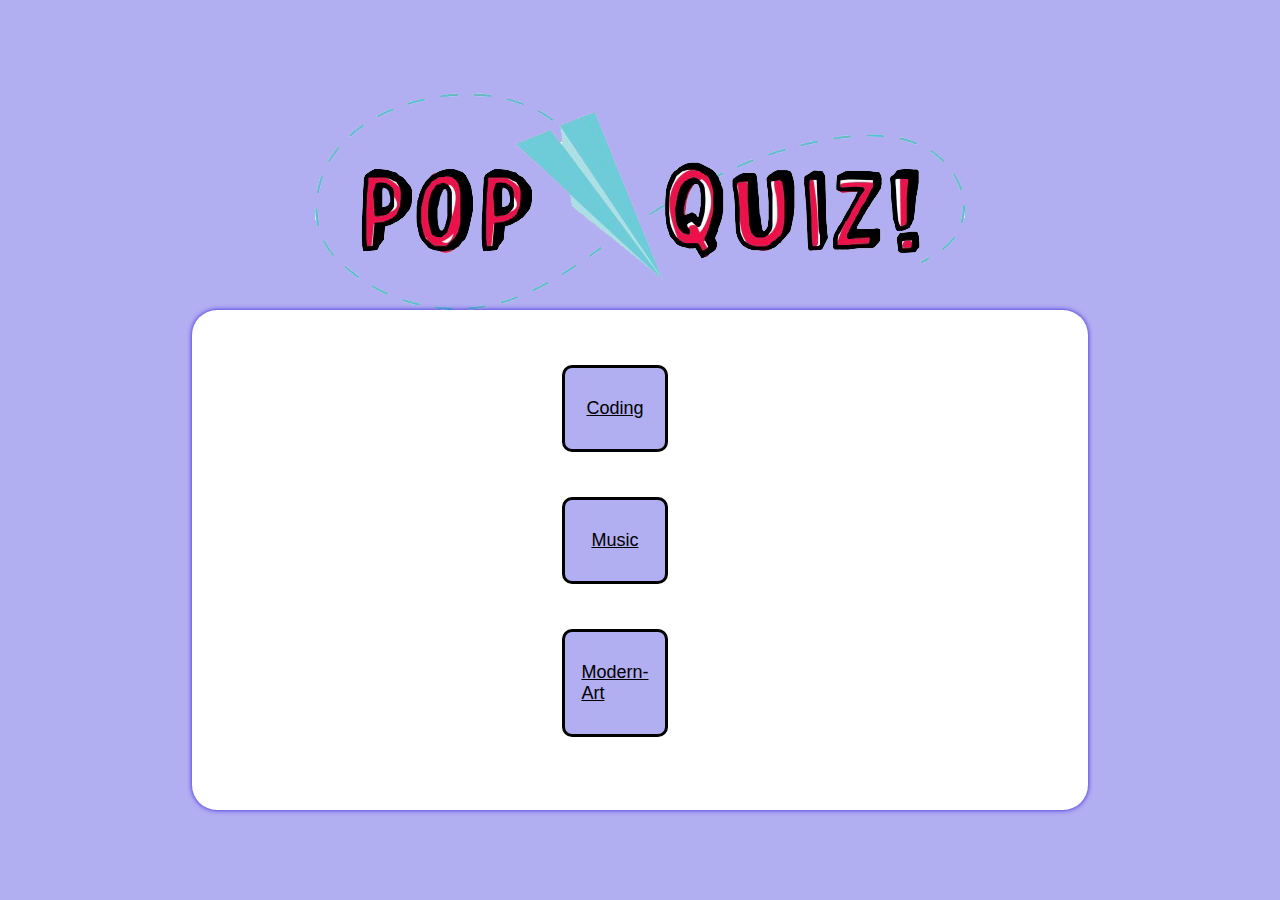
<file: index.html>
<!DOCTYPE html>

<html>

<head>
    <meta charset="utf-8">
    <meta http-equiv="X-UA-Compatible" content="IE=edge">
    <title>Quiz-Pop</title>
    <meta name="description" content="">
    <meta name="viewport" content="width=device-width, initial-scale=1">
    <link rel="stylesheet" href="css/styles.css">
</head>

<body>
    <div class="main">
        <img src="pop_quiz.png" alt="QuizPop" class="imgooo">
        <div class="box" id="box">
            <div class="butss">
                <a href="indexx.html" target="_blank" class="buts" id="codingbtn" onclick="{document.getElementById('codingbtn').style.pointerEvents='none',document.getElementById('codingbtn').style.backgroundColor='#130f40'}">Coding</a>
                <a href="Music.html" target="_blank" class="buts" id="musicbtn" onclick="{document.getElementById('musicbtn').style.pointerEvents='none',document.getElementById('musicbtn').style.backgroundColor='#130f40'}">Music</button></a>
                <a href="ModernArt.html" target="_blank" class="buts" id="modernbtn" onclick="{document.getElementById('modernbtn').style.pointerEvents='none',document.getElementById('modernbtn').style.backgroundColor='#130f40'}">Modern-Art</a>
            </div>


        </div>

    </div>

    <script src=" ./js/app.js "></script>
    <script src="./js/music.js "></script>
    <script src="./js/ModernArt.js "></script>
</body>

</html>
</file>
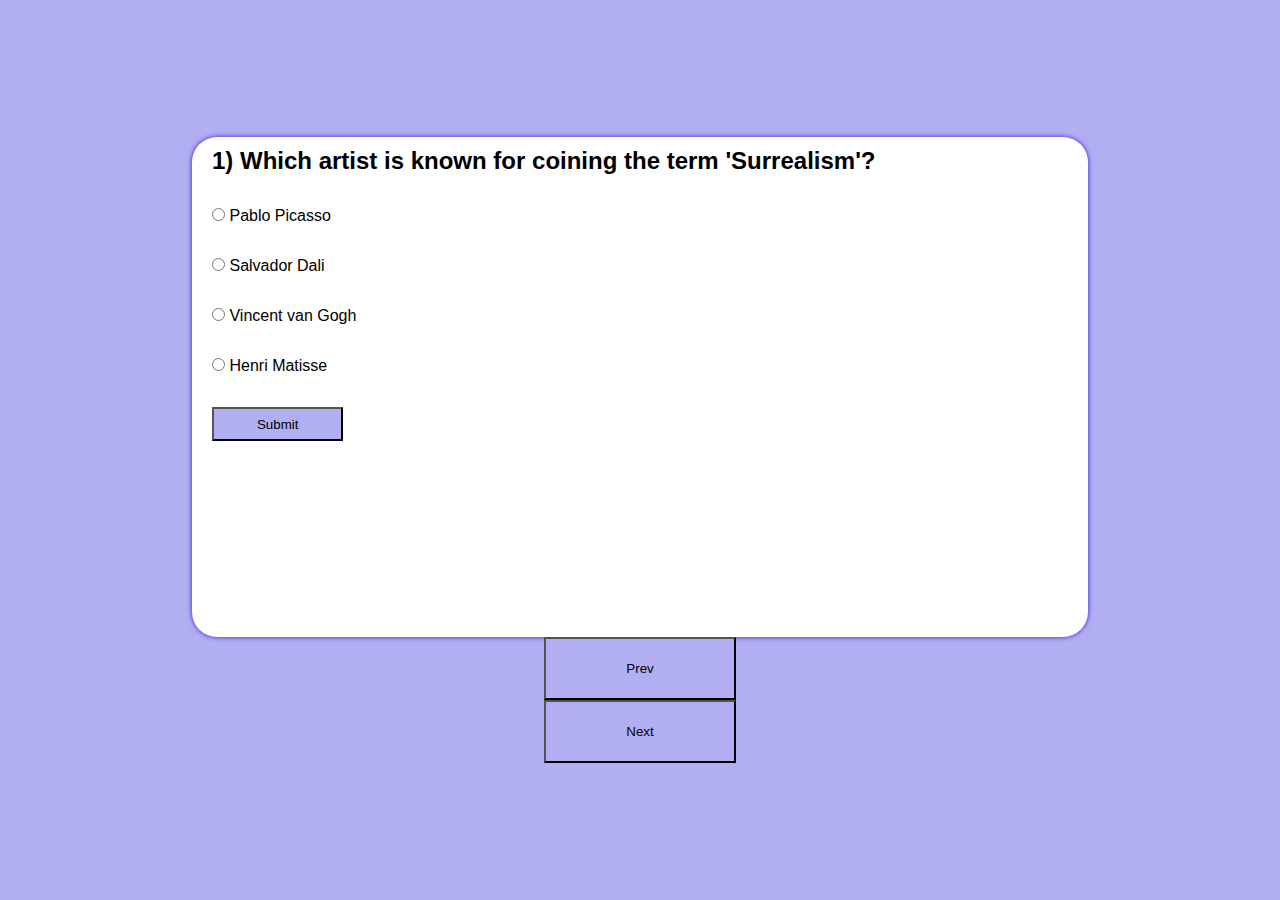
<file: ModernArt.html>
<!DOCTYPE html>

<html>

<head>
    <meta charset="utf-8">
    <meta http-equiv="X-UA-Compatible" content="IE=edge">
    <title>Quiz-Pop</title>
    <meta name="description" content="">
    <meta name="viewport" content="width=device-width, initial-scale=1">
    <link rel="stylesheet" href="css/styles.css">
</head>

<body>
    <div class="main">
        <div class="box" id="box">
            <h2 id="quebox"></h2>
            <div class="row">
                <input class="options" type="radio" id="Option1" name="option">
                <label for="Option1"></label>

            </div>

            <div class="row">
                <input class="options" type="radio" id="Option2" name="option">
                <label for="Option2"></label>

            </div>

            <div class="row">
                <input class="options" type="radio" id="Option3" name="option">
                <label for="Option3"></label>

            </div>

            <div class="row">
                <input class="options" type="radio" id="Option4" name="option">
                <label for="Option4"></label>

            </div>


            <button class="nextbtn" id="submitt" onclick="submitQuiz()">Submit</button>






        </div>
        <button class="nextbtn" id="prev" onclick="prevque()">Prev</button>
        <button class="nextbtn" id="prev" onclick="nextque()">Next</button>
    </div>


    <script src="./js/ModernArt.js"></script>

</body>

</html>
</file>
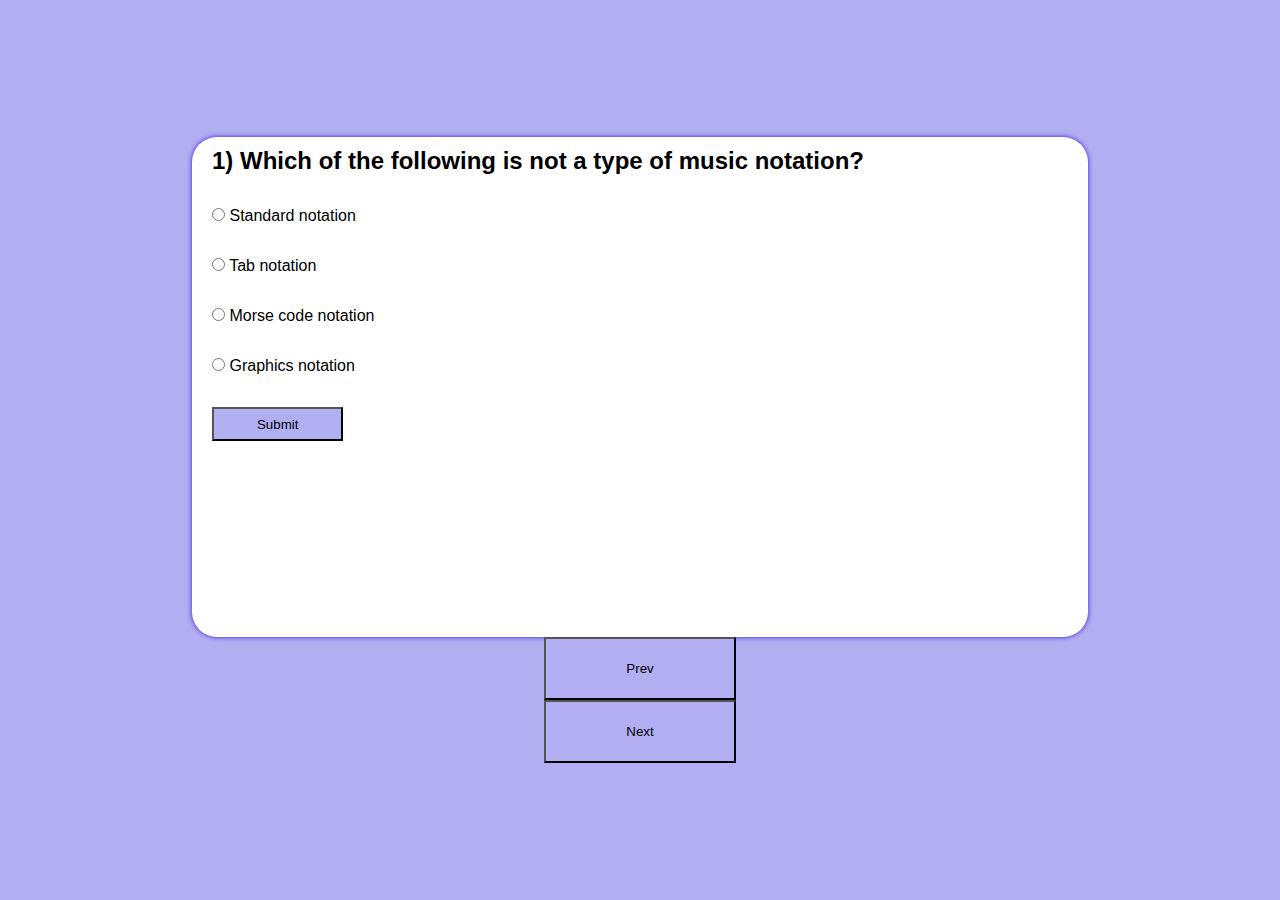
<file: Music.html>
<!DOCTYPE html>

<html>

<head>
    <meta charset="utf-8">
    <meta http-equiv="X-UA-Compatible" content="IE=edge">
    <title>Quiz-Pop</title>
    <meta name="description" content="">
    <meta name="viewport" content="width=device-width, initial-scale=1">
    <link rel="stylesheet" href="css/styles.css">
</head>

<body>
    <div class="main">
        <div class="box" id="box">
            <h2 id="quebox"></h2>
            <div class="row">
                <input class="options" type="radio" id="Option1" name="option">
                <label for="Option1"></label>

            </div>

            <div class="row">
                <input class="options" type="radio" id="Option2" name="option">
                <label for="Option2"></label>

            </div>

            <div class="row">
                <input class="options" type="radio" id="Option3" name="option">
                <label for="Option3"></label>

            </div>

            <div class="row">
                <input class="options" type="radio" id="Option4" name="option">
                <label for="Option4"></label>

            </div>


            <button class="nextbtn" id="submitt" onclick="submitQuiz()">Submit</button>



        </div>
        <button class="nextbtn" id="prev" onclick="prevque()">Prev</button>
        <button class="nextbtn" id="prev" onclick="nextque()">Next</button>
    </div>


    <script src="./js/music.js"></script>

</body>

</html>
</file>
<file: css/styles.css>
* {
    padding: 0;
    margin: 0;
    box-sizing: border-box;
}

body {
    background-color: #b2aef2;
    font-family: arial;
}

.main {
    width: 100%;
    height: 100vh;
    display: flex;
    justify-content: center;
    align-items: center;
    flex-direction: column;
}

.box {
    width: 70%;
    height: 500px;
    box-shadow: 0px 0px 5px #301ad4;
    background-color: white;
    border-radius: 25px;
    padding-left: 20px;
    padding-top: 10px;
}

.row {
    width: 100%;
    margin: 2rem;
    margin-left: 0;
}

.nextbtn {
    width: 15%;
    height: 7%;
    background-color: #b2aef2;
}

.nextbtn:hover {
    background-color: white;
}

.Subsuccess {
    color: green;
    background-color: green;
}

.buts {
    width: 20%;
    height: 30%;
    padding: 30px;
    display: flex;
    justify-content: center;
    align-items: center;
    background-color: #b2aef2;
    color: white;
    margin-top: 45px;
    font-size: large;
    font-weight: 200;
    color: black;
    border-radius: 10px;
    border: black solid;
}

.butss {
    padding-left: 40%;
}

.buts:hover {
    background-color: white;
}

.imgooo {
    size: 50%;
}
</file>
